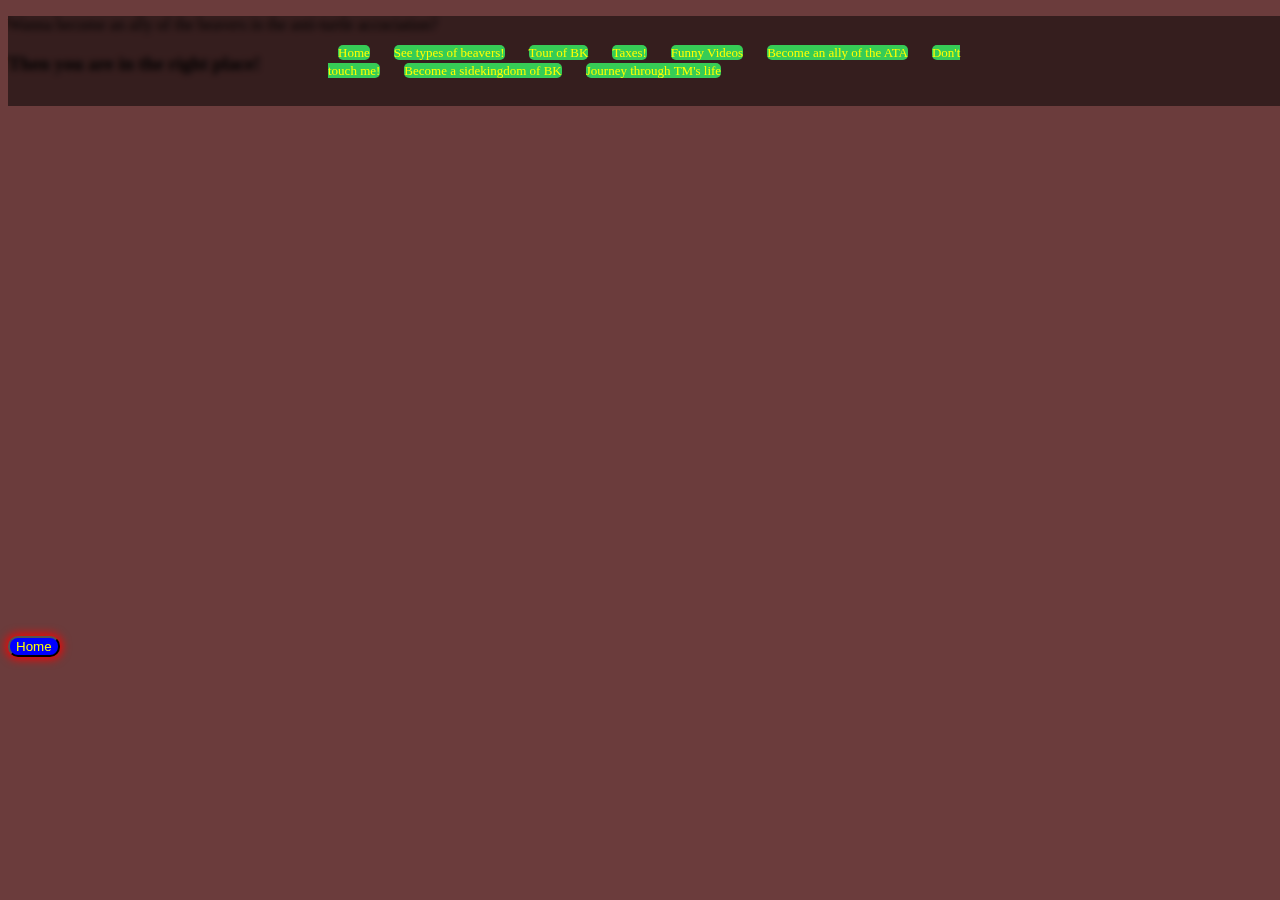
<file: ally.html>
<!DOCTYPE html>
<html lang="en">
<head>
    <meta charset="UTF-8">
    <meta name="viewport" content="width=device-width, initial-scale=1.0">
    <title>ATA.com - become a beaverean ally!</title>
    <link rel="stylesheet" href="styles.css">
</head>
<body>
    <header>
        <div style="display:block;position:absolute;top: 50%;left:50%;transform: translate(-50%,-50%);">
            <a href="/" class="menu-item">Home</a>
            <a href="types.html"" class="menu-item">See types of beavers!</a>
            <a href="tour.html" class="menu-item">Tour of BK</a>
            <a href="tax.html" class="menu-item">Taxes!</a>
            <a href="funny.html" class="menu-item">Funny Videos</a>
            <a href="ally.html" class="menu-item">Become an ally of the ATA</a>
            <a href="styles.css" class="menu-item">Don't touch me!</a>
            <a href="sidekingdom.html" class="menu-item">Become a sidekingdom of BK</a>
            <a href="https://turtle-murtle-journey.000webhostapp.com/" class="menu-item">Journey through TM's life</a>
        </div>
        </header>
    <p>Wanna become an ally of the beavers in the anti-turtle accociation?</p>
    <h3>Then you are in the right place!
    </h3>
     <iframe id="JotFormIFrame-203168437485159" title="New Customer Registration Form" onload="window.parent.scrollTo(0,0)" allowtransparency="true" allowfullscreen="true" allow="geolocation; microphone; camera" src="https://form.jotform.com/203168437485159" frameborder="0" style=" min-width: 100%; height:539px; border:none;" scrolling="no" > </iframe> <script type="text/javascript"> var ifr = document.getElementById("JotFormIFrame-203168437485159"); if(window.location.href && window.location.href.indexOf("?") > -1) { var get = window.location.href.substr(window.location.href.indexOf("?") + 1); if(ifr && get.length > 0) { var src = ifr.src; src = src.indexOf("?") > -1 ? src + "&" + get : src + "?" + get; ifr.src = src; ifr.src += (ifr.src.indexOf("?") > -1 ? "&" : "?") + "isIframeEmbed=1"; } } window.handleIFrameMessage = function(e) { if (typeof e.data === 'object') { return; } var args = e.data.split(":"); if (args.length > 2) { iframe = document.getElementById("JotFormIFrame-" + args[(args.length - 1)]); } else { iframe = document.getElementById("JotFormIFrame"); } if (!iframe) { return; } switch (args[0]) { case "scrollIntoView": iframe.scrollIntoView(); break; case "setHeight": iframe.style.height = args[1] + "px"; break; case "collapseErrorPage": if (iframe.clientHeight > window.innerHeight) { iframe.style.height = window.innerHeight + "px"; } break; case "reloadPage": window.location.reload(); break; case "loadScript": var src = args[1]; if (args.length > 3) { src = args[1] + ':' + args[2]; } var script = document.createElement('script'); script.src = src; script.type = 'text/javascript'; document.body.appendChild(script); break; case "exitFullscreen": if (window.document.exitFullscreen) window.document.exitFullscreen(); else if (window.document.mozCancelFullScreen) window.document.mozCancelFullScreen(); else if (window.document.mozCancelFullscreen) window.document.mozCancelFullScreen(); else if (window.document.webkitExitFullscreen) window.document.webkitExitFullscreen(); else if (window.document.msExitFullscreen) window.document.msExitFullscreen(); break; } var isJotForm = (e.origin.indexOf("jotform") > -1) ? true : false; if(isJotForm && "contentWindow" in iframe && "postMessage" in iframe.contentWindow) { var urls = {"docurl":encodeURIComponent(document.URL),"referrer":encodeURIComponent(document.referrer)}; iframe.contentWindow.postMessage(JSON.stringify({"type":"urls","value":urls}), "*"); } }; if (window.addEventListener) { window.addEventListener("message", handleIFrameMessage, false); } else if (window.attachEvent) { window.attachEvent("onmessage", handleIFrameMessage); } </script>
</body>
<footer>
    <button><a href="index.html">Home</a></button>
</footer>
</html>
</file>
<file: styles.css>
button {
    background-color:blue;
    color:red;
    border-radius:10px;
    box-shadow: 0 0 10px 2px;
    box-shadow: blue
}
a {
    color: yellow;
    text-decoration: none;
}

a:hover {
    text-decoration:underline;
    color:rgb(92, 221, 120)
}
button:hover {
    background-color:rgb(54, 32, 136);
    font-family: 'Times New Roman', Times, serif;
    
}
body {
    background-color: rgb(107, 60, 60);
}
body{
    height:100px
}
a.mail-type {
    color:blue
}

body.a.typefore-share {
    margin:50px;
}

#typeform {
    padding:50%;
}
header {
    position: fixed;
    width:100%;
    height:10vh;
    background-color: rgba(0,0,0,0.5);
    backdrop-filter: blur(3px);
    z-index: 999999;
    display: inline;
}
.menu-item {
    margin: 10px;
    background-color: rgb(54, 204, 86);
    border-radius: 5px;
    font-size: 13px;
}

:root::highlight(example-highlight) {
    background-color:red;
    color:yellow;
}
</file>
